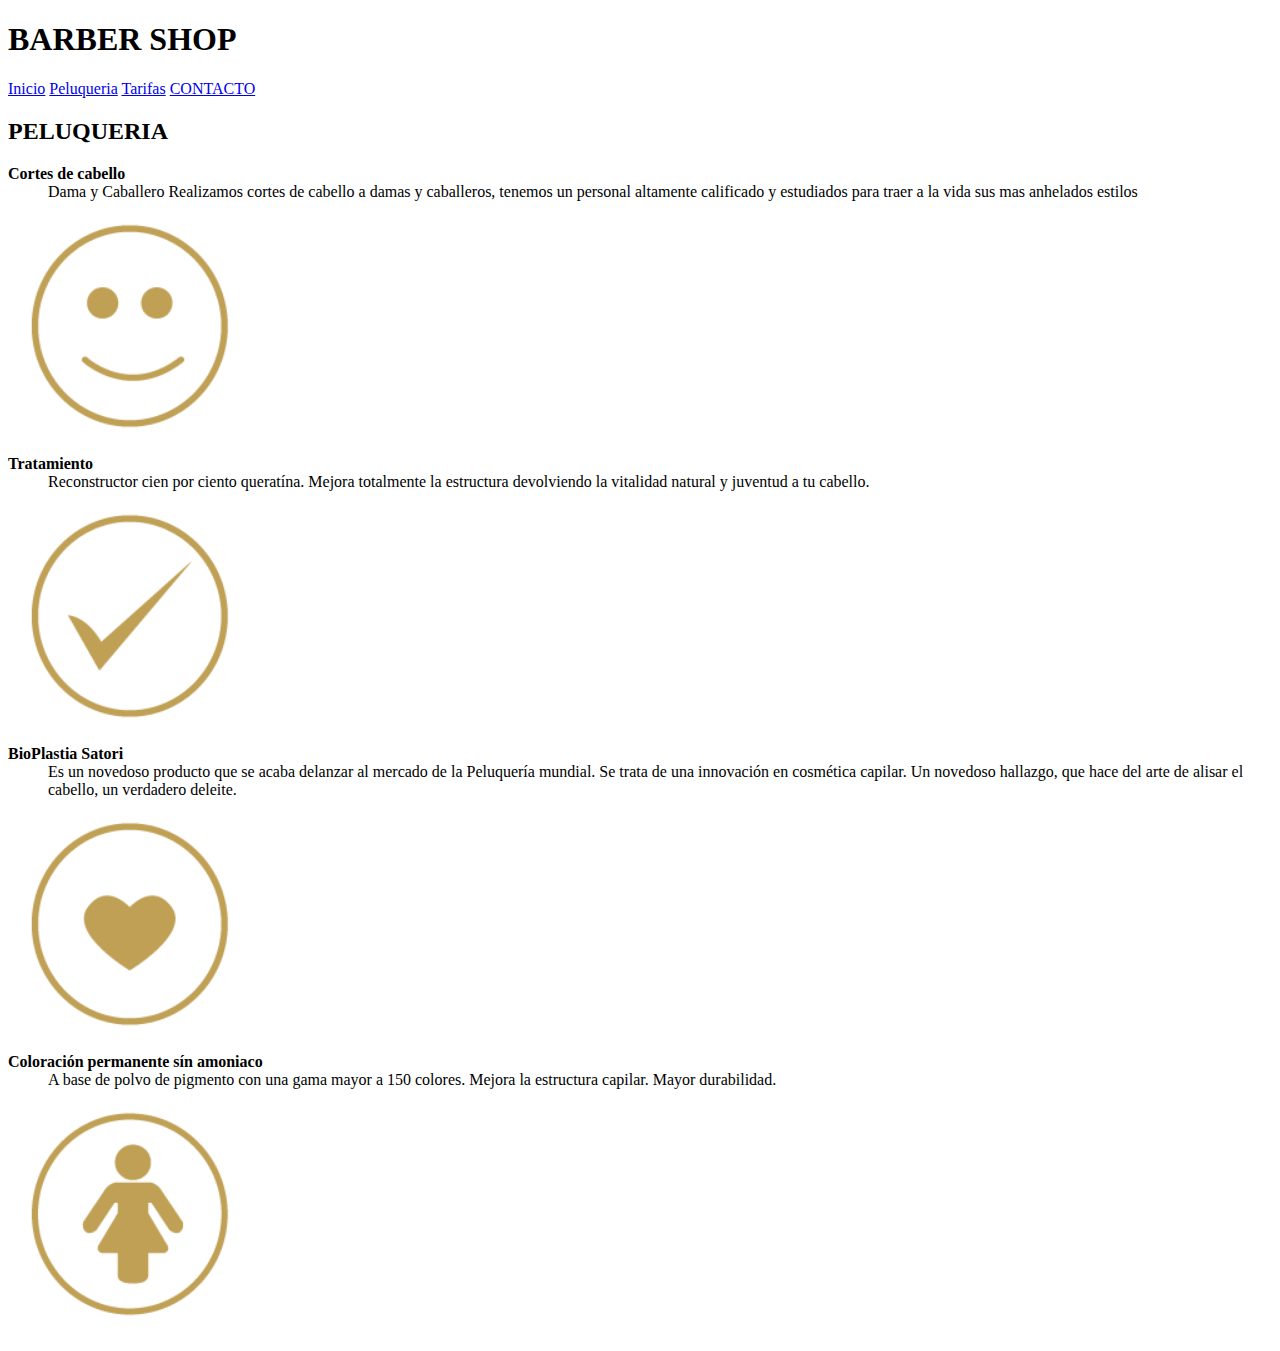
<file: pages/peluqueria.html>
<!DOCTYPE html>
<html lang="en" dir="ltr">
  <head>
    <meta charset="utf-8">
  <meta name="viewport" content="width=device-width, initial-scale=1.0,user-scalable=no,minium-sacale=1.0-maximun-scale=">
<meta name="author" content="Andrey Barrera">

    <meta charset="utf-8">
    <title>ANREY BARRERA</title>

  </head>
  <body>
    <!--menu de inicio-->
    <h1>BARBER SHOP</h1>
    <a href="index.html">Inicio</a>
    <a href="html/peluqueria.html">Peluqueria</a>
    <a href="html/tarifas.html">Tarifas</a>
    <a href="html/CONTACTO.html">CONTACTO</a>


    <!--CONTENIDO-->
    <h2>PELUQUERIA</h2>



      <dt><strong>Cortes de cabello</strong></dt>
      <dd>Dama y Caballero Realizamos
cortes de cabello a damas y caballeros, tenemos un
personal altamente calificado y estudiados para
traer a la vida sus mas anhelados estilos  </dd>
    </dl>

     <img src="../img/ICONO-1.png" alt=" ICONO-1 " height="250px" />


    <dt><strong>Tratamiento</strong></dt>
    <dd>Reconstructor cien por ciento queratína.
Mejora totalmente la estructura devolviendo la
vitalidad natural y juventud a tu cabello. </dd>
  </dl>
  <img src="../img/ICONO-2.png" alt=" ICONO-2 " height="250px" />

  <dt><strong>BioPlastia Satori</strong></dt>
  <dd>Es un novedoso producto que se acaba
delanzar al mercado de la Peluquería mundial. Se trata de
una innovación en cosmética capilar. Un novedoso hallazgo,
que hace del arte de alisar el cabello, un verdadero deleite. </dd>
</dl>
<img src="../img/ICONO-3.png" alt=" ICONO-3 " height="250px" />

<dt><strong>Coloración permanente sín amoniaco </strong></dt>
<dd>A base de polvo de pigmento con una gama mayor a 150
colores. Mejora la estructura capilar. Mayor durabilidad. </dd>
</dl>
<img src="../img/ICONO-4.png" alt=" ICONO-4 " height="250px" />



  </body>
</html>
</file>
